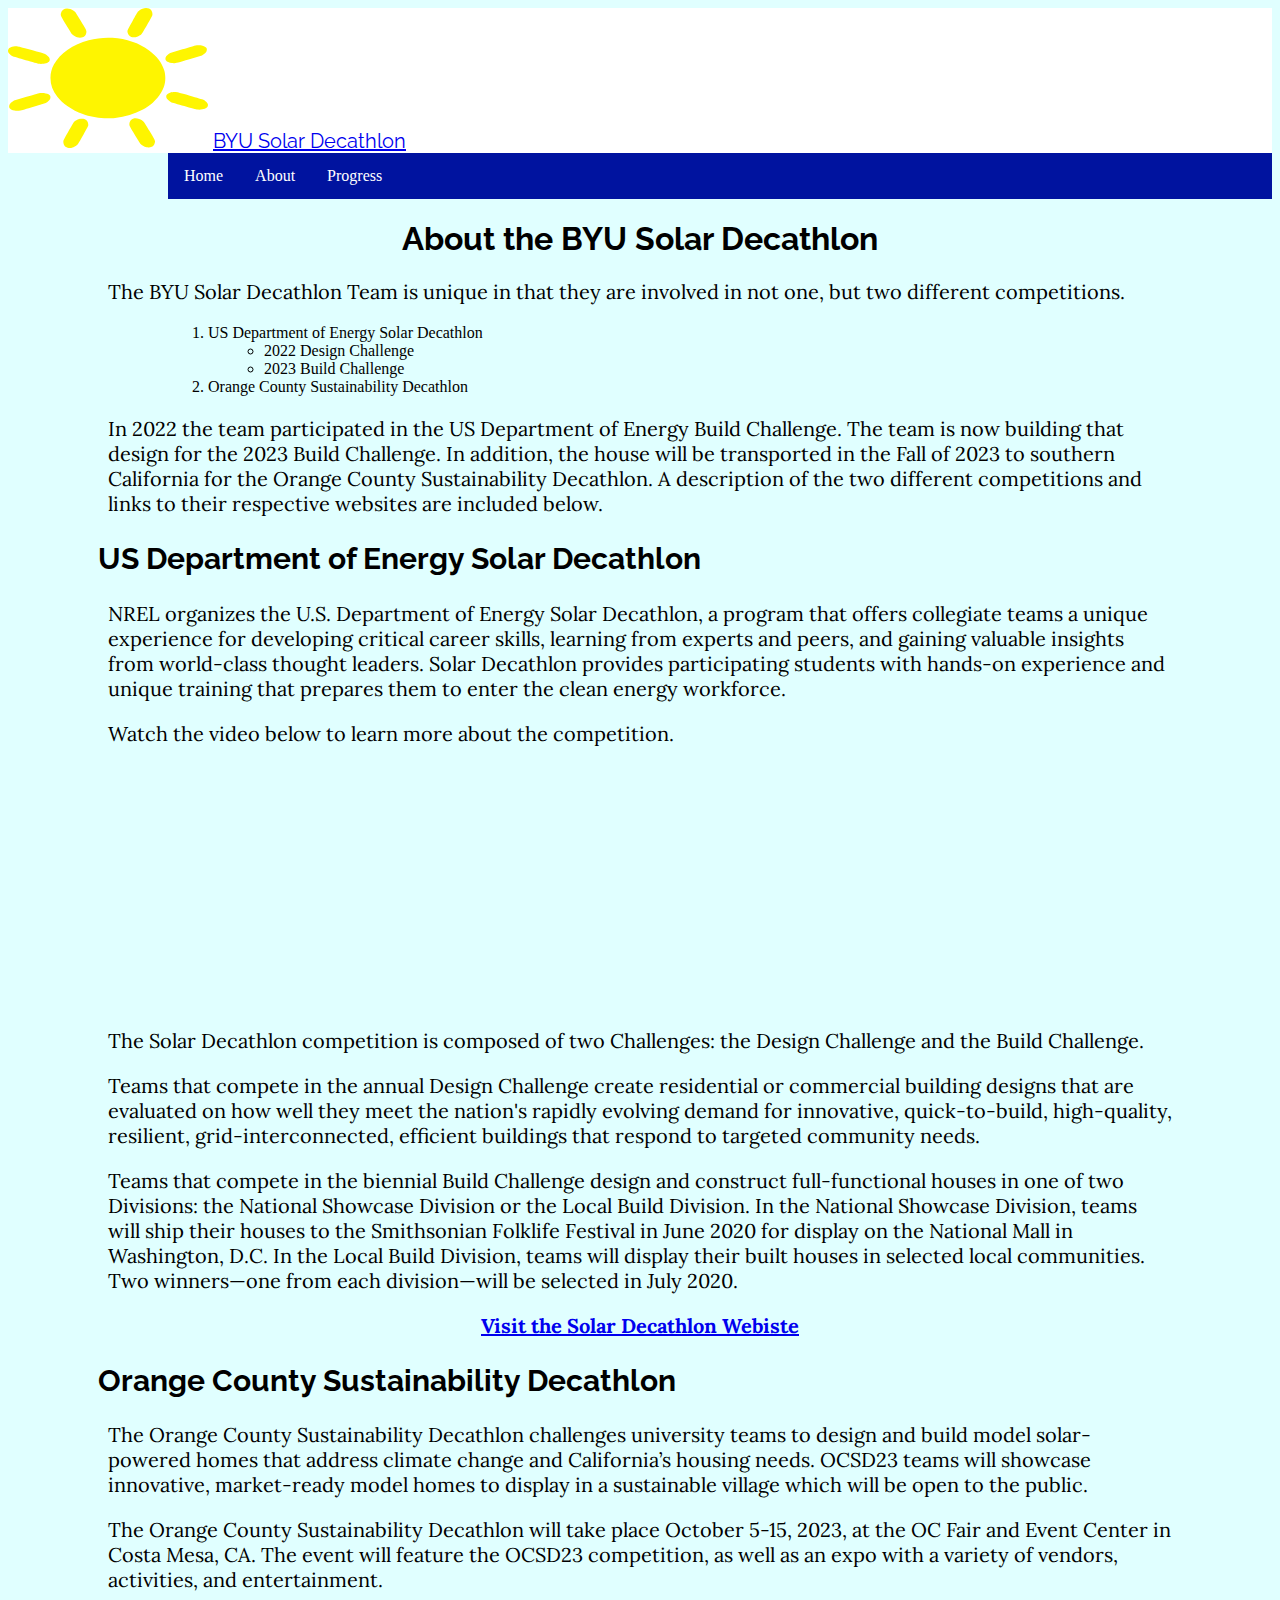
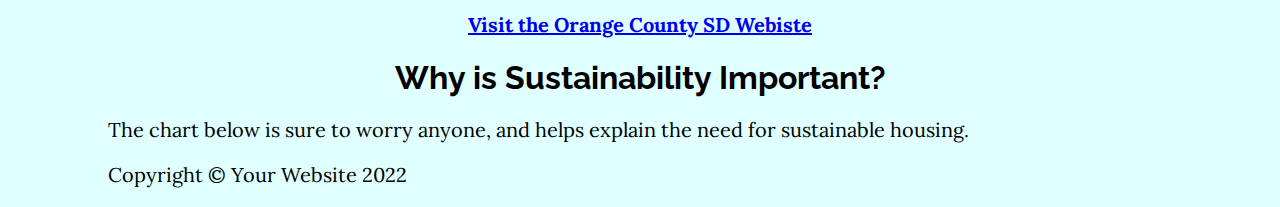
<file: fromscratch.html>
<!DOCTYPE html>

<html lang="en">

    <head>

        <title>About</title>
        <link rel="icon" type="image/x-icon" href="https://openclipart.org/download/220482/1433924438.svg">
        <link href="https://fonts.googleapis.com/css?family=Raleway:100,100i,200,200i,300,300i,400,400i,500,500i,600,600i,700,700i,800,800i,900,900i" rel="stylesheet" />
        <link href="https://fonts.googleapis.com/css?family=Lora:400,400i,700,700i" rel="stylesheet" />
        <link rel="stylesheet" href="css/mystyles.css">

    </head>

    <header>
        <img src="assets/sun.svg" alt="sun"/>
        <a href="index.html">BYU Solar Decathlon</a>
    </header>
    <nav class="navbar navbar-expand-lg navbar-dark py-lg-4" id="mainNav">
        <div class="container">
            <div class="collapse navbar-collapse" id="navbarSupportedContent">
                <ul class="navbar-nav mx-auto">
                    <li class="nav-item px-lg-4"><a class="nav-link text-uppercase" href="index.html">Home</a></li>
                    <li class="nav-item px-lg-4"><a class="nav-link text-uppercase" href="fromscratch.html">About</a></li>
                    <li class="nav-item px-lg-4"><a class="nav-link text-uppercase" href="progress.html">Progress</a></li>
                </ul>
            </div>
        </div>
    </nav>
 

    <body>

        <h1>
            About the BYU Solar Decathlon
        </h1>

        <p>
            The BYU Solar Decathlon Team is unique in that they are involved in not one, but two different competitions. 
        </p>
            <ol>
                <li>US Department of Energy Solar Decathlon</li>
                    <ul>
                        <li>2022 Design Challenge</li>
                        <li>2023 Build Challenge</li>
                    </ul>
                <li>Orange County Sustainability Decathlon</li>
            </ol>
        <p>
            In 2022 the team participated in the US Department of Energy Build Challenge. The team is now building that design for the 2023 Build Challenge. In addition, the house will be transported in the Fall of 2023 to southern California for the Orange County Sustainability Decathlon. A description of the two different competitions and links to their respective websites are included below.
        </p>
        <h2>US Department of Energy Solar Decathlon</h2>

        <p>
            NREL organizes the U.S. Department of Energy Solar Decathlon, a program that offers collegiate teams a unique experience for developing critical career skills, learning from experts and peers, and gaining valuable insights from world-class thought leaders.

            Solar Decathlon provides participating students with hands-on experience and unique training that prepares them to enter the clean energy workforce.
            
       </p> 
       <p>
            Watch the video below to learn more about the competition.
       </p>
        <iframe width="424" height="238" src="https://www.youtube.com/embed/GmOtZbBV-M4" title="Solar Decathlon 2022 Competition Event" frameborder="0" allow="accelerometer; autoplay; clipboard-write; encrypted-media; gyroscope; picture-in-picture" allowfullscreen></iframe>
       <p>   
        The Solar Decathlon competition is composed of two Challenges: the Design Challenge and the Build Challenge. </p> 
       <p>    
        Teams that compete in the annual Design Challenge create residential or commercial building designs that are evaluated on how well they meet the nation's rapidly evolving demand for innovative, quick-to-build, high-quality, resilient, grid-interconnected, efficient buildings that respond to targeted community needs.
       </p>

        <p>
            Teams that compete in the biennial Build Challenge design and construct full-functional houses in one of two Divisions: the National Showcase Division or the Local Build Division. In the National Showcase Division, teams will ship their houses to the Smithsonian Folklife Festival in June 2020 for display on the National Mall in Washington, D.C. In the Local Build Division, teams will display their built houses in selected local communities. Two winners—one from each division—will be selected in July 2020.
        </p>
        <h3>
            <a href="https://www.solardecathlon.gov">Visit the Solar Decathlon Webiste</a>
        </h3>

        <h2>Orange County Sustainability Decathlon</h2>

        <p>
            The Orange County Sustainability Decathlon challenges university teams to design and build model solar-powered homes that address climate change and California’s housing needs. OCSD23 teams will showcase innovative, market-ready model homes to display in a sustainable village which will be open to the public.
        </p>
        <p>
            The Orange County Sustainability Decathlon will take place October 5-15, 2023, at the OC Fair and Event Center in Costa Mesa, CA. The event will feature the OCSD23 competition, as well as an expo with a variety of vendors, activities, and entertainment.
        </p>
        <h3>
            <a href="https://ocsd23.com">Visit the Orange County SD Webiste</a>
        </h3>


        <h1>Why is Sustainability Important?</h1>

         <p>
            The chart below is sure to worry anyone, and helps explain the need for sustainable housing.
         </p>
         <div class="tableauPlaceholder" id="viz1671154321339" style='position: relative'><noscript><a href="https://public.tableau.com/views/BuildingSustainability/DBSSPP?:language=en-US&:display_count=n&:origin=viz_share_link"><img alt='DB SSPP ' src='https:&#47;&#47;public.tableau.com&#47;static&#47;images&#47;Bu&#47;BuildingSustainability&#47;DBSSPP&#47;1_rss.png' style='border: none' /></a></noscript><object class='tableauViz'  style='display:none;'><param name='host_url' value='https%3A%2F%2Fpublic.tableau.com%2F' /> <param name='embed_code_version' value='3' /> <param name='site_root' value='' /><param name='name' value='BuildingSustainability&#47;DBSSPP' /><param name='tabs' value='no' /><param name='toolbar' value='yes' /><param name='static_image' value='https:&#47;&#47;public.tableau.com&#47;static&#47;images&#47;Bu&#47;BuildingSustainability&#47;DBSSPP&#47;1.png' /> <param name='animate_transition' value='yes' /><param name='display_static_image' value='yes' /><param name='display_spinner' value='yes' /><param name='display_overlay' value='yes' /><param name='display_count' value='yes' /><param name='language' value='en-US' /></object></div>                <script type='text/javascript'>                    var divElement = document.getElementById('viz1671154321339');                    var vizElement = divElement.getElementsByTagName('object')[0];                    vizElement.style.width='1000px';vizElement.style.height='827px';                    var scriptElement = document.createElement('script');                    scriptElement.src = 'https://public.tableau.com/javascripts/api/viz_v1.js';                    vizElement.parentNode.insertBefore(scriptElement, vizElement);                </script>
        

    </body>
    <footer>
        <p class="m-0 small">Copyright &copy; Your Website 2022</p>
    </footer>

</html>
</file>
<file: css/mystyles.css>
body {
  background-color: lightcyan;
}

h1 {
  font-family: 'Raleway', sans-serif;
  color: rgb(0, 0, 0);
  text-align: center;
}

h2{
  font-family: 'Raleway', sans-serif;
  font-size: 30px;
  color: rgb(0, 0, 0);
  text-align: left;
  margin-left: 3em;
  margin-right: 5em;
}

p {
  font-family: 'Lora', serif;
  font-size: 20px;
  text-align: left;
  margin-left: 5em;
  margin-right: 5em;
}

h3 {
  font-family: 'Lora', serif;
  font-size: 20px;
  text-align: center;
}

iframe {
  text-align: center;
  margin-left: 7em;
}

nav ul {
  list-style-type: none;
  margin: 0;
  padding: 0;
  overflow: hidden;
  background-color: rgb(0, 19, 159);
}

nav li {
  float: left;
}

nav li a {
  display: block;
  color: white;
  text-align: center;
  padding: 14px 16px;
  text-decoration: none;
}

nav li a:hover {
  background-color: rgb(3, 0, 95);
}

header img {
  height: 140px;
  width: 200px;
  vertical-align: left;
}

header {
  display: block;
  background-color: white;
  text-align: left;
  font-size: 20px;
  height: 10%;
  font-family: 'Raleway', sans-serif;
}

ol {
  margin-left: 10em;
  font-style: 'Lora', serif;
}

ul {
  list-style-type: circle;
  margin-left: 1em;
  font-style: 'Lora', serif;
}

div {
  margin-left: 5em;
}
</file>
